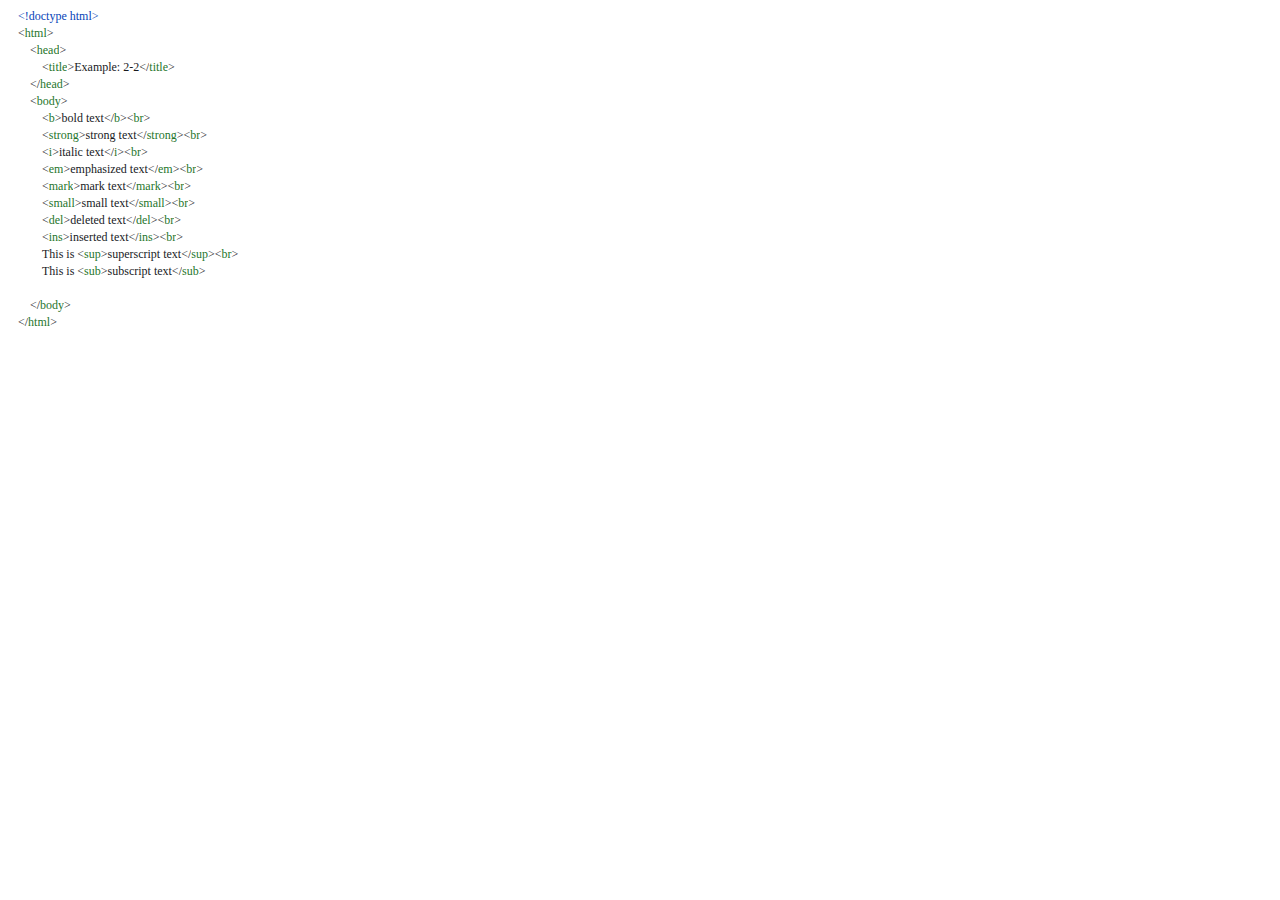
<file: test.html>
<!DOCTYPE html PUBLIC "-//W3C//DTD HTML 4.01//EN" "http://www.w3.org/TR/html4/strict.dtd">
<html>
<head>
  <meta http-equiv="Content-Type" content="text/html; charset=utf-8">
  <meta http-equiv="Content-Style-Type" content="text/css">
  <title></title>
  <meta name="Generator" content="Cocoa HTML Writer">
  <meta name="CocoaVersion" content="2299.5">
  <style type="text/css">
    p.p1 {margin: 0.0px 0.0px 0.0px 0.0px; font: 12.0px '.AppleSystemUIFontMonospaced'; color: #0744b8; -webkit-text-stroke: #0744b8}
    p.p2 {margin: 0.0px 0.0px 0.0px 0.0px; font: 12.0px '.AppleSystemUIFontMonospaced'; color: #1f762c; -webkit-text-stroke: #1f762c}
    p.p3 {margin: 0.0px 0.0px 0.0px 0.0px; font: 12.0px '.AppleSystemUIFontMonospaced'; color: #181a1e; -webkit-text-stroke: #181a1e}
    p.p4 {margin: 0.0px 0.0px 0.0px 0.0px; font: 12.0px '.AppleSystemUIFontMonospaced'; color: #181a1e; -webkit-text-stroke: #181a1e; min-height: 15.0px}
    p.p5 {margin: 0.0px 0.0px 0.0px 0.0px; font: 12.0px '.AppleSystemUIFontMonospaced'; color: #1f762c; -webkit-text-stroke: #1f762c; background-color: #ffffff}
    span.s1 {font-kerning: none; background-color: #ffffff}
    span.s2 {font-kerning: none; color: #181a1e; background-color: #ffffff; -webkit-text-stroke: 0px #181a1e}
    span.s3 {font-kerning: none; color: #1f762c; background-color: #ffffff; -webkit-text-stroke: 0px #1f762c}
    span.s4 {font-kerning: none; color: #181a1e; -webkit-text-stroke: 0px #181a1e}
    span.s5 {font-kerning: none}
    table.t1 {background-color: #ffffff; border-collapse: collapse}
    td.td1 {width: 731.1px; padding: 1.0px 10.0px 1.0px 10.0px}
  </style>
</head>
<body>
<table cellspacing="0" cellpadding="0" class="t1">
  <tbody>
    <tr>
      <td valign="top" class="td1">
        <p class="p1"><span class="s1">&lt;!doctype html&gt;</span></p>
      </td>
    </tr>
    <tr>
      <td valign="top" class="td1">
        <p class="p2"><span class="s2">&lt;</span><span class="s1">html</span><span class="s2">&gt;<span class="Apple-converted-space"> </span></span></p>
      </td>
    </tr>
    <tr>
      <td valign="top" class="td1">
        <p class="p3"><span class="s1"><span class="Apple-converted-space">    </span>&lt;</span><span class="s3">head</span><span class="s1">&gt;</span></p>
      </td>
    </tr>
    <tr>
      <td valign="top" class="td1">
        <p class="p3"><span class="s1"><span class="Apple-converted-space">        </span>&lt;</span><span class="s3">title</span><span class="s1">&gt;Example: 2-2&lt;/</span><span class="s3">title</span><span class="s1">&gt;</span></p>
      </td>
    </tr>
    <tr>
      <td valign="top" class="td1">
        <p class="p3"><span class="s1"><span class="Apple-converted-space">    </span>&lt;/</span><span class="s3">head</span><span class="s1">&gt;</span></p>
      </td>
    </tr>
    <tr>
      <td valign="top" class="td1">
        <p class="p3"><span class="s1"><span class="Apple-converted-space">    </span>&lt;</span><span class="s3">body</span><span class="s1">&gt;</span></p>
      </td>
    </tr>
    <tr>
      <td valign="top" class="td1">
        <p class="p3"><span class="s1"><span class="Apple-converted-space">        </span>&lt;</span><span class="s3">b</span><span class="s1">&gt;bold text&lt;/</span><span class="s3">b</span><span class="s1">&gt;&lt;</span><span class="s3">br</span><span class="s1">&gt;</span></p>
      </td>
    </tr>
    <tr>
      <td valign="top" class="td1">
        <p class="p3"><span class="s1"><span class="Apple-converted-space">        </span>&lt;</span><span class="s3">strong</span><span class="s1">&gt;strong text&lt;/</span><span class="s3">strong</span><span class="s1">&gt;&lt;</span><span class="s3">br</span><span class="s1">&gt;</span></p>
      </td>
    </tr>
    <tr>
      <td valign="top" class="td1">
        <p class="p3"><span class="s1"><span class="Apple-converted-space">        </span>&lt;</span><span class="s3">i</span><span class="s1">&gt;italic text&lt;/</span><span class="s3">i</span><span class="s1">&gt;&lt;</span><span class="s3">br</span><span class="s1">&gt;</span></p>
      </td>
    </tr>
    <tr>
      <td valign="top" class="td1">
        <p class="p3"><span class="s1"><span class="Apple-converted-space">        </span>&lt;</span><span class="s3">em</span><span class="s1">&gt;emphasized text&lt;/</span><span class="s3">em</span><span class="s1">&gt;&lt;</span><span class="s3">br</span><span class="s1">&gt;</span></p>
      </td>
    </tr>
    <tr>
      <td valign="top" class="td1">
        <p class="p3"><span class="s1"><span class="Apple-converted-space">        </span>&lt;</span><span class="s3">mark</span><span class="s1">&gt;mark text&lt;/</span><span class="s3">mark</span><span class="s1">&gt;&lt;</span><span class="s3">br</span><span class="s1">&gt;</span></p>
      </td>
    </tr>
    <tr>
      <td valign="top" class="td1">
        <p class="p3"><span class="s1"><span class="Apple-converted-space">        </span>&lt;</span><span class="s3">small</span><span class="s1">&gt;small text&lt;/</span><span class="s3">small</span><span class="s1">&gt;&lt;</span><span class="s3">br</span><span class="s1">&gt;</span></p>
      </td>
    </tr>
    <tr>
      <td valign="top" class="td1">
        <p class="p3"><span class="s1"><span class="Apple-converted-space">        </span>&lt;</span><span class="s3">del</span><span class="s1">&gt;deleted text&lt;/</span><span class="s3">del</span><span class="s1">&gt;&lt;</span><span class="s3">br</span><span class="s1">&gt;</span></p>
      </td>
    </tr>
    <tr>
      <td valign="top" class="td1">
        <p class="p3"><span class="s1"><span class="Apple-converted-space">        </span>&lt;</span><span class="s3">ins</span><span class="s1">&gt;inserted text&lt;/</span><span class="s3">ins</span><span class="s1">&gt;&lt;</span><span class="s3">br</span><span class="s1">&gt;</span></p>
      </td>
    </tr>
    <tr>
      <td valign="top" class="td1">
        <p class="p3"><span class="s1"><span class="Apple-converted-space">        </span>This is &lt;</span><span class="s3">sup</span><span class="s1">&gt;superscript text&lt;/</span><span class="s3">sup</span><span class="s1">&gt;&lt;</span><span class="s3">br</span><span class="s1">&gt;</span></p>
      </td>
    </tr>
    <tr>
      <td valign="top" class="td1">
        <p class="p3"><span class="s1"><span class="Apple-converted-space">        </span>This is &lt;</span><span class="s3">sub</span><span class="s1">&gt;subscript text&lt;/</span><span class="s3">sub</span><span class="s1">&gt;</span></p>
      </td>
    </tr>
    <tr>
      <td valign="top" class="td1">
        <p class="p4"><span class="s1"><span class="Apple-converted-space">        </span></span></p>
      </td>
    </tr>
    <tr>
      <td valign="top" class="td1">
        <p class="p3"><span class="s1"><span class="Apple-converted-space">    </span>&lt;/</span><span class="s3">body</span><span class="s1">&gt;</span></p>
      </td>
    </tr>
    <tr>
      <td valign="top" class="td1">
        <p class="p5"><span class="s4">&lt;/</span><span class="s5">html</span><span class="s4">&gt;</span></p>
      </td>
    </tr>
  </tbody>
</table>
</body>
</html>
</file>
